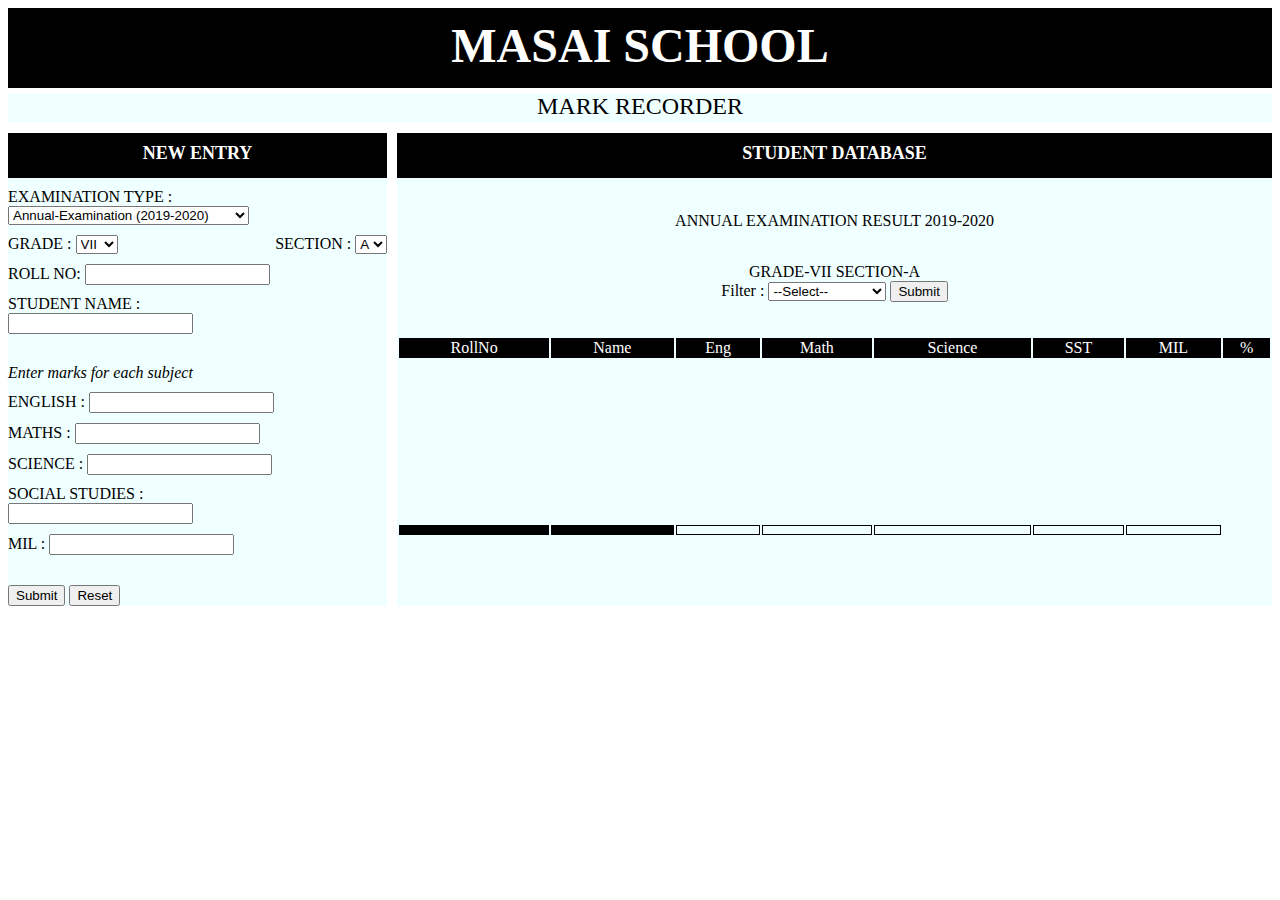
<file: index.html>
<!DOCTYPE html>
<html lang="en">
<head>
    <meta charset="UTF-8">
    <meta name="viewport" content="width=device-width, initial-scale=1.0">
    <title>VIPS- NEW ENTRY</title>
    <link rel="stylesheet" href="style4.css" type="text/css">
</head>
<body>
    
        <header>MASAI SCHOOL</header>
        <div id="head2">MARK RECORDER</div>
        <div id="DIV">
            <form id="form" >
                <div class = "DIV1">
                    <div id="DIV11">NEW ENTRY</div>
                    <div id="DIV12">
                        <label for="examination">EXAMINATION TYPE :</label>
                        <select name="examination" id="exam4" class="inp">
                            <option value="Annualexam">Annual-Examination (2019-2020)</option>
                            <option value="Halfyearly">Half-Yearly-Examination (2019-2020)</option>
                        </select>
                    </div>
                    <div id="DIV13">
                        <label for="examination">GRADE :
                            <select name="grade" id="grade4" class= "inp">
                                <option value="grade7">VII</option>
                                <option value="grade8">VIII</option>
                                <option value="grade9">IX</option>
                                <option value="grade10">X</option>
                            </select>
                        </label>
                    </div>
                    <div id="DIV14">
                        <label for="examination">SECTION :
                            <select name="section" id="sec4" class= "inp">
                                <option value="secA">A</option>
                                <option value="secB">B</option>
                                <option value="secC">C</option>
                            </select>
                        </label>
                    </div>
                    <div id="DIV15">
                        ROLL NO: 
                        <input type="text" id="roll4" name="roll4" class= "inp">
                    </div>
                    <div id="DIV16">
                        STUDENT NAME : 
                        <input type="text" id="name4" name="name4" class= "inp">
                    </div>
                    <div id="DIV17">Enter marks for each subject</div>
                    <div id="div17">
                        ENGLISH :
                        <input type="text" id = "eng4" name = "eng4" class= "inp">
                    </div>
                    <div id="DIV18">
                        MATHS : 
                        <input type="text" id = "mat4" name= "mat4" class= "inp">
                    </div>
                    <div id="DIV19">
                        SCIENCE :
                        <input type="text" id = "sci4" name = "sci4" class= "inp">
                    </div>
                    <div id="DIV20">
                        SOCIAL STUDIES :
                        <input type="text" id = "sst4" name = "sst4" class= "inp">
                    </div>
                    <div id="DIV21">
                        MIL : 
                        <input type="text" id = "mil4" name = "mil4" class= "inp">                  
                    </div>
                    <div id="DIV22">
                        <input type="submit" value="Submit" id = "sub" onclick="addData()">
                        <input type="reset" value="Reset" >
                    </div>                    
                </div>
            </form>     
            
        
            <div class="DIV2">
                <div id="div22">STUDENT DATABASE</div>
                <div id="div23">ANNUAL EXAMINATION RESULT 2019-2020</div>
                <div id="div24">GRADE-VII SECTION-A
                    <div id="filter">Filter :
                        <select name="Division" id="Div" >
                            <option value="choose">--Select--</option>
                            <option value="1stDiv" >First Division</option>
                            <option value="2ndDiv" >Second Division</option>
                            <option value="3rdDiv" >Third Division</option>
                            <option value="fail" >Fail</option>
                        </select>
                        <button onclick="divsn()">Submit</button>
                    </div>
                    <!-- <div id="sort">Sort :
                        <select name="Sorting" id="AscDesc">
                            <option value="choose">--Select--</option>
                            <option value="Ascending">Ascending</option>
                            <option value="Descending">Descending</option>
                        </select>
                        <button onclick="filasc()">Submit</button>
                    </div> -->
                </div>
                <table id="tbl">
                    <thead id="head">
                        <tr id="heading">
                            <td>RollNo</td>
                            <td>Name</td>
                            <td>Eng</td>
                            <td>Math</td>
                            <td>Science</td>
                            <td>SST</td>
                            <td>MIL</td>
                            <td>%</td>
                        </tr>
                    </thead>
                    <tbody id="body">

                    </tbody>
                    <tfoot id="foot">
                        <tr id ="avg">
                            <td id="avG"></td>
                            <td id="hyp"></td>
                            <td id="engs"></td>
                            <td id="mats"></td>
                            <td id="scis"></td>
                            <td id="ssts"></td>
                            <td id="mils"></td>  
                        </tr>
                    </tfoot>
                    
                </table>    
                
            </div> 
        </div>
    <script src="script_4.js"></script>
   
</body>
</html>
</file>
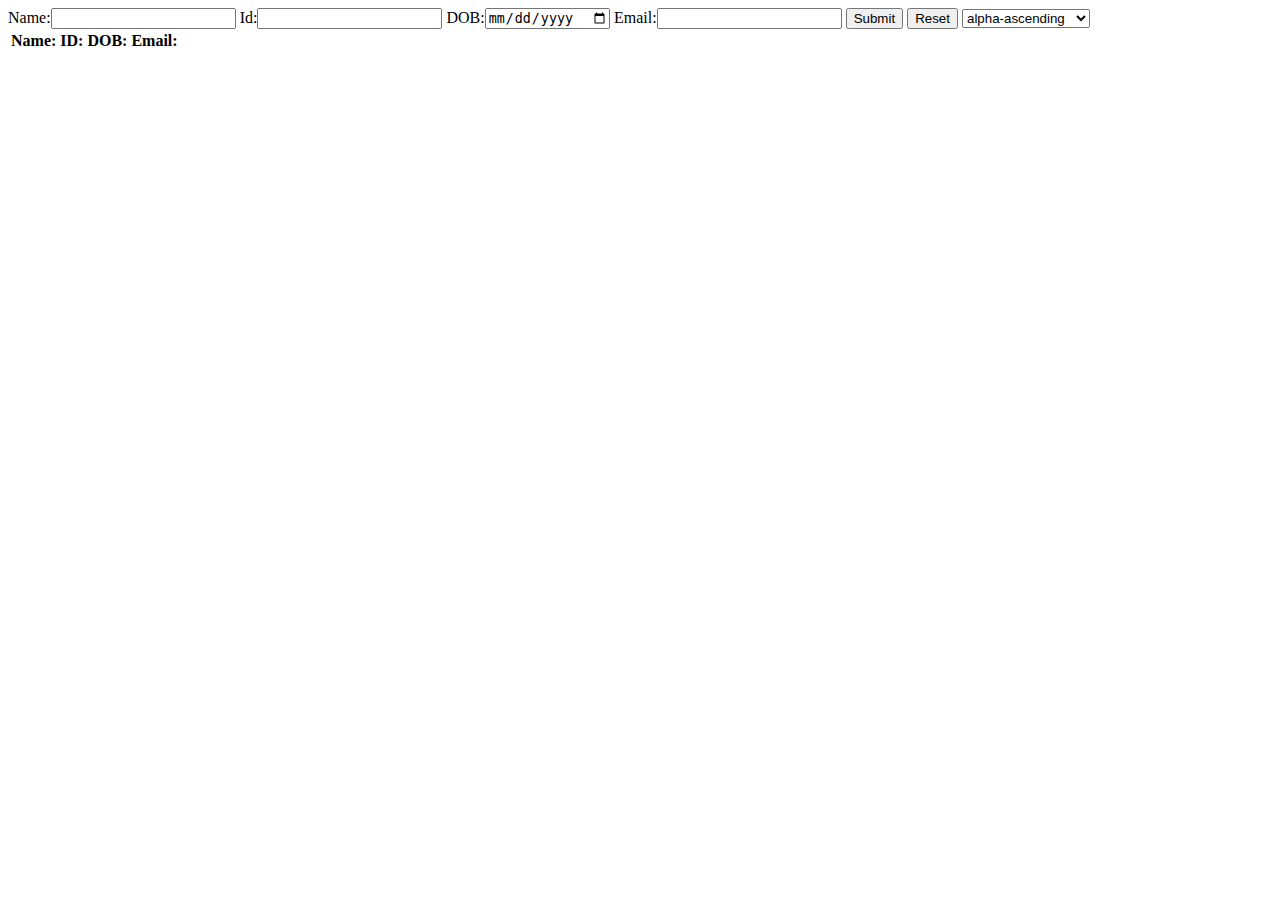
<file: revision.html>
<!DOCTYPE html>
<html lang="en">
<head>
    <meta charset="UTF-8">
    <meta name="viewport" content="width=device-width, initial-scale=1.0">
    <title>Document</title>
    <style>

    </style>
</head>
<body>
    <label for="name">Name:<input type="text" id="Ename"></label>
    <label for="id">Id:<input type="text" id="Eid"></label>
    <label for="date">DOB:<input type="date" id="Edate"></label>
    <label for="email">Email:<input type="email" id="Eemail"></label>
    <button id="submit" onclick="store()">Submit</button>
    <input type="reset" value="Reset" onclick="reset()">
    <select name="sorting" id="srt">
        <option value="alpha-ascending" onclick="filasc()">alpha-ascending</option>
        <option value="alpha-descending" onclick="fildec()">alpha-descending</option>
    </select>
    <div>
        <table >
            <thead id="heading">
                <tr><th>Name:</th>
                    <th>ID:</th>
                    <th>DOB:</th>
                    <th>Email:</th>
                </tr>
            </thead>
            <tbody id="tbl">
                
            </tbody>
        </table>
    </div>
</body>
<script>
    var nam = document.getElementById("Ename")
    var id = document.getElementById("Eid")
    var date = document.getElementById("Edate")
    var email = document.getElementById("Eemail")

    var arr = []
     
    
    function store(){
        // var arr = []
        var obj = {
            Name: nam.value,
            Id: id.value,
            Date: date.value,
            Email: email.value                
        }        
        arr.push(obj)
        console.log(arr) 
        
        var row = document.createElement("tr")
        var cell1 = document.createElement("td")
        var cell2 = document.createElement("td")
        var cell3 = document.createElement("td")
        var cell4 = document.createElement("td") 
        cell1.innerHTML = nam.value
        cell2.innerHTML = id.value
        cell3.innerHTML = date.value
        cell4.innerHTML = email.value
        row.appendChild(cell1)
        row.appendChild(cell2)
        row.appendChild(cell3)
        row.appendChild(cell4)
        var tblBody = document.getElementById("tbl")
        tblBody.appendChild(row)
        
    }
    function reset(){
        nam.value =""
        id.value = ""
        date.value = ""
        email.value = ""
    }

    function filasc(){
        // remove all child of tbody 
        function compare(key){
            return function innerSort(a,b){
                if(!a.hasOwnProperty(key)|| !b.hasOwnProperty(key)){
                    return 0 //property doesnot exist on either object
                }
            var X = (typeof a[key] === 'string')? a[key].toUpperCase():a[key];
            var Y = (typeof b[key] === 'string')? b[key].toUpperCase():b[key];
            
            var comparision = 0
            if ( X > Y){comparision = 1} 
            else if(X < Y){comparision = -1}
            return comparision 
            }
        }
        arr.sort(compare('Name'))
    }
</script>
</html>
</file>
<file: style4.css>
body {
    background-color: white;
    
}
header {
    background-color:black;
    height: 60px;
    font-size: xxx-large;
    text-align: center;
    align-items: center;
    padding: 10px;
    margin-bottom: 5px;
    font-weight: bold;
    color: white;
}
#head2 {
    text-align: center;
    background-color: azure;
    font-size: x-large;
    height: 30px;
    margin-bottom: 10px;
}
#DIV {
    display: grid;
    grid-template-rows: auto;
    grid-template-columns: 30% 70%;
    grid-gap: 10px;
}
.DIV1 {
    grid-area: 1/1;
    display: grid;
    grid-template-columns: auto auto ;
    grid-template-rows: repeat(12, auto);
    background-color: azure;
}
.DIV2 {
    grid-area: 1/2;
    display:grid;
    grid-template-rows: repeat(10,auto);
    grid-template-columns: auto;
    background-color: azure;
    margin-right: 10px;
}
#DIV11 {
    grid-area: 1/1/span 1/span 3;
    text-align: center;
    font-size: large;
    font-weight: bold;
    padding: 10px;
    background-color: black;
    color: white;
    height: 25px;
    margin-bottom: 10px;
}
#DIV12 {
    grid-area: 2/1/span 1/span 3;
    margin-bottom: 10px;
}
#DIV13 {
    grid-area: 3/1/span 1/span 1;
    margin-bottom: 10px;
}
#DIV14 {
    grid-area: 3/2/span 1/span 1;
    margin-bottom: 10px;
}
#DIV15 {
    grid-area: 4/1/span 1/span 1;
    margin-bottom: 10px;
}

#DIV16 {
    grid-area: 5/1/span 1/span 1;
    margin-bottom: 10px;
}
#DIV17 {
    grid-area: 6/1/span 1/span 1;
    font-style: italic ;
    padding-top: 20px;
    margin-bottom: 10px;
    
}
#div17 {
    grid-area: 7/1/span 1/span 1;
    margin-bottom: 10px;
}
#DIV18 {
    grid-area: 8/1/span 1/span 1;
    margin-bottom: 10px;
}
#DIV19 {
    grid-area: 9/1/span 1/span 1;
    margin-bottom: 10px;
}
#DIV20 {
    grid-area: 10/1/span 1/span 1;
    margin-bottom: 10px;
}
#DIV21 {
    grid-area: 11/1/span 1/span 1;
    margin-bottom: 10px;
}
#DIV22{
    grid-area: 12/1/span 1/span 1;
    padding-top: 20px;
}
#div22 {
    grid-area: 1/1;
    font-weight: bold;
    font-size: large;
    text-align: center;
    padding: 10px;
    background-color: black;
    color: white;
    height: 25px;
    
}
#div23 {
    grid-area: 2/1;
    text-align: center;
}
#div24{
    grid-area: 3/1;
    text-align: center;
}
#tbl {
    grid-area: 4/1/span 5/span 1;
    text-align: center;
}
#tail {
    grid-area: 10/1/sapn 1/span 1;
    text-align: center;

}
#heading > td {
    background-color: black;
    color: white;
}
#avg > td {
    border: thin black solid;
}
#avG, #hyp {
    background-color: black;
    color:  white;
}

#tbl tr {
    height: 10px;
    padding: 3px
}
</file>
